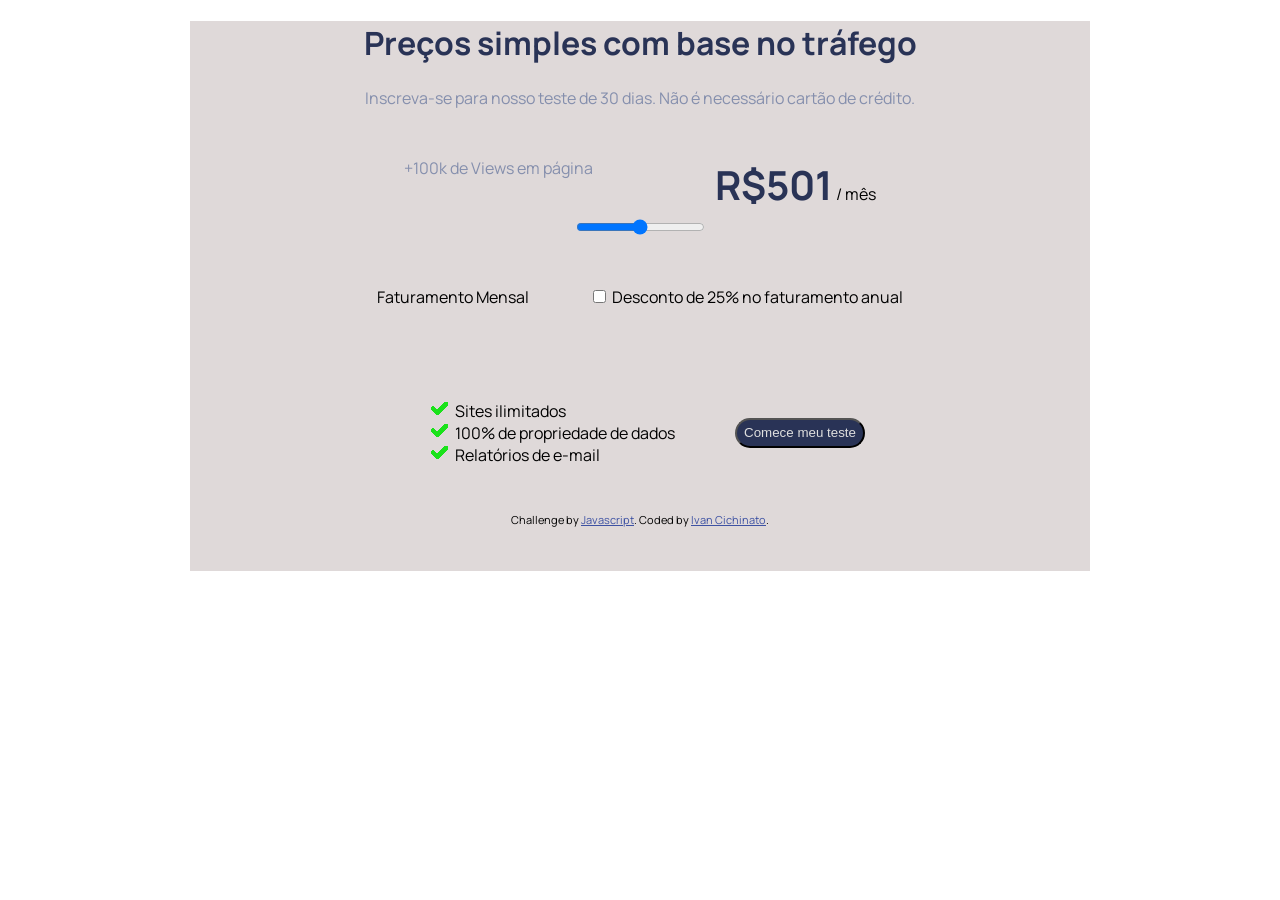
<file: index.html>
<!DOCTYPE html>
<html lang="pt-br">
  <head>
    <meta charset="UTF-8">
    <meta name="viewport" content="width=device-width, initial-scale=1.0"> <!-- exibe o site corretamente com base no dispositivo do usuário -->

    <link rel="icon" type="image/png" sizes="32x32" href="./images/favicon-32x32.png">
    
    <title>Componente de preço Interativo</title>

    <link rel="stylesheet" href="./css/styles.css">

    <!-- Fonts -->
    <link rel="preconnect" href="https://fonts.googleapis.com">
    <link rel="preconnect" href="https://fonts.gstatic.com" crossorigin>
    <link href="https://fonts.googleapis.com/css2?family=Manrope:wght@600;800&display=swap" rel="stylesheet">
    
  </head>
  <body>
    <div id="interactive-area">
      <header>
        <h1 class="dark-desaturated-blue">
          Preços simples com base no tráfego
        </h1>

        <p class="grayish-blue">
          Inscreva-se para nosso teste de 30 dias. Não é necessário cartão de crédito.
        </p>
      </header>


      <section id="views" class="flex-container">
        <!-- Pageviews
        $ /month -->
        <div class="pages grayish-blue">
          <p>
            +100k de Views em página
          </p>
        </div>
        <div >
          <p class="pricing">
            <strong class="dark-desaturated-blue">R$<span id="value"></span></strong> / mês
          </p>
        </div>
      </section>


      <section id="slider"><!--Início sessão Slider-->
        
        <div>
          <input type="range" min="1" max="1000" name="control" id="control">
        </div>
        <div class="flex-container">
          <div class="col">
            <p>Faturamento Mensal</p>
          </div>
          
          <div class="col">
            <p><input type="checkbox" class="checked">  Desconto de 25% no faturamento anual</p>
          </div>
        </div>
      </section><!--Fim sessão Slider-->

      <section>

          <div class="flex-container">
            <div class="col">
              <ul id="list">
                <li>  Sites ilimitados</li>
                <li>  100% de propriedade de dados</li>
                <li>  Relatórios de e-mail</li>
              </ul>
            </div>

            <div class="col">
              <input class="btn" type="submit" value="Comece meu teste">
            </div>
          </div>

      </section>

      <footer>
        <div class="attribution">
          Challenge by <a href="https://github.com/Cichinato-Ivan/ComponenteDePreco" target="_blank">Javascript</a>. 
          Coded by <a href="https://github.com/Cichinato-Ivan">Ivan Cichinato</a>.
        </div>
      </footer>
    </div>

    <script src="./index.js"></script>

  </body>
</html>
</file>
<file: css/styles.css>
body{
    text-align: center;
    font-family: 'Manrope', sans-serif;
}

#interactive-area{
    width: 900px;
    height: 550px;
    margin: auto;
    display: block;
    justify-content: center;
    align-items: center;
    background-color: rgb(223, 217, 217);
}

.dark-desaturated-blue {
    color: hsl(227, 35%, 25%);
}

.grayish-blue{
    color: hsl(225, 20%, 60%);
}

/*Início Estilização da Sessão Views */

#views div{
    width: auto;
    height: 60px;
    padding: 1em;
}

.flex-container{
    display: flex;
    justify-content: center;
    align-items: center;
}

.pages{
    margin-right: 10%;
    padding: 50%;
}

.pricing strong{
    font-size: 40px;
}
/*Fim Estilização da Sessão Views */

/*Início Estilização da Sessão Slider */
#list{
    list-style:url(../images/check-solid.png);
    text-align: justify;
}

.col{
  margin: 20px;
  padding: 10px;
  display: flex;
  justify-content: center;
  align-items: center;
}

.btn{
    width: 130px;
    height: 30px;
    border-radius: 15px;
    color: hsl(0, 0%, 87%);
    background-color: hsl(227, 35%, 25%);
}


.attribution { 
    font-size: 11px; 
    text-align: center; 
}
.attribution a { 
    color: hsl(228, 45%, 44%);
}
</file>
